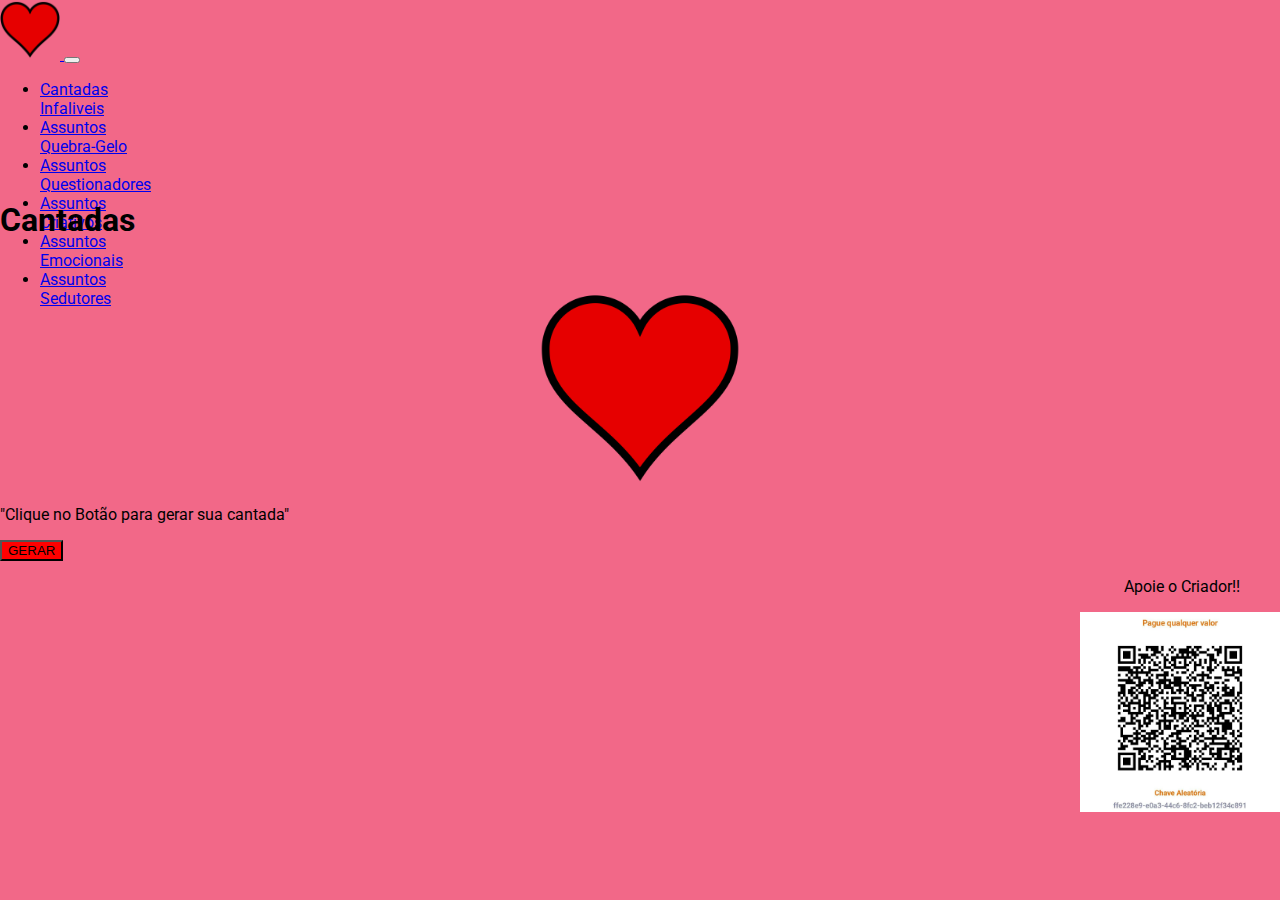
<file: index.html>
<!DOCTYPE html>
<html lang="pt-br">
<head>
    <meta charset="UTF-8">
    <meta http-equiv="X-UA-Compatible" content="IE=edge">
    <link rel="shortcut icon" href="./src/coracao.png" type="image/x-icon">
    <meta name="viewport" content="width=device-width, initial-scale=1.0">
    <link rel="preconnect" href="https://fonts.googleapis.com">
    <link rel="preconnect" href="https://fonts.gstatic.com" crossorigin>
    <link href="https://fonts.googleapis.com/css2?family=Roboto&display=swap" rel="stylesheet">
        

    <!-- CSS Bootstrap -->
    <link href="https://cdn.jsdelivr.net/npm/bootstrap@5.2.1/dist/css/bootstrap.min.css" rel="stylesheet" integrity="sha384-iYQeCzEYFbKjA/T2uDLTpkwGzCiq6soy8tYaI1GyVh/UjpbCx/TYkiZhlZB6+fzT" crossorigin="anonymous">

    <link rel="stylesheet" href="./css/style.css">
    <script src="./cantadas.js"></script>

    <title>Luv</title>
</head>
<body class="text-center">

    <!--Navbar-->
    <nav class="navbar navbar-expand-lg shadow">
        <div class="container">
          <a class="navbar-brand" href="index.html">
            <img style="height: 60px;" src="./src/coracao.png" alt="Luv">
          </a>
          <button class="navbar-toggler" type="button" data-bs-toggle="collapse" data-bs-target="#navbarNav" aria-controls="navbarSupportedContent" aria-expanded="false" aria-label="Toggle navigation">
            <span class="navbar-toggler-icon"></span>
          </button>
          
          <div style="height: 100px;" class="collapse navbar-collapse d-flex justify-content-center align-items-center" id="navbarNav">
            <ul class="navbar-nav menu">
              <li class="nav-item">
                <a class="nav-link text-light me-5" href="/index.html">Cantadas <br> Infaliveis</a>
              </li>
              <li class="nav-item">
                <a class="nav-link text-light me-5" href="/src/Pages/QuebraGelo.html">Assuntos <br> Quebra-Gelo</a>
              </li>
              <li class="nav-item">
                <a class="nav-link text-light me-5" href="/src/Pages/Questionadores.html">Assuntos <br> Questionadores</a>
              </li>   
              <li class="nav-item">
                <a class="nav-link text-light me-5" href="/src/Pages/Criativos.html">Assuntos <br> Criativos</a>
              </li>
              <li class="nav-item">
                <a class="nav-link text-light me-5" href="/src/Pages/Emocionais.html">Assuntos <br> Emocionais</a>
              </li>
              <li class="nav-item">
                <a class="nav-link text-light me-5" href="/src/Pages/Sedutores.html">Assuntos <br> Sedutores</a>
              </li>           
            </ul>
          </div>
        </div>
      </nav>

      <h1 class="mt-5 text-light">Cantadas</h1>
      <img class="mt-5 pulse" style="height: 200px;" src="/src/coracao.png" alt="Luv">

      <p id="texto" class="text-light mt-5 fs-3">"Clique no Botão para gerar sua cantada"</p>

      <button onclick="Cantada()" type="button" class="btn text-light mt-5 fs-3" style="background-color: red;">GERAR</button>

      <div class="mt-5 mb-5 me-5" style="text-align: right !important;">
        <p class="text-light" style="margin-right: 40px;">Apoie o Criador!!</p>
        <img style="height: 200px;" src="/src/qrcode-site.jpg" alt="qrCode">
      </div>

      
    

    <!-- JavaScript Bootstrap -->
    <script src="https://cdn.jsdelivr.net/npm/bootstrap@5.2.1/dist/js/bootstrap.bundle.min.js" integrity="sha384-u1OknCvxWvY5kfmNBILK2hRnQC3Pr17a+RTT6rIHI7NnikvbZlHgTPOOmMi466C8" crossorigin="anonymous"></script>
    
    
</body>
</html>
</file>
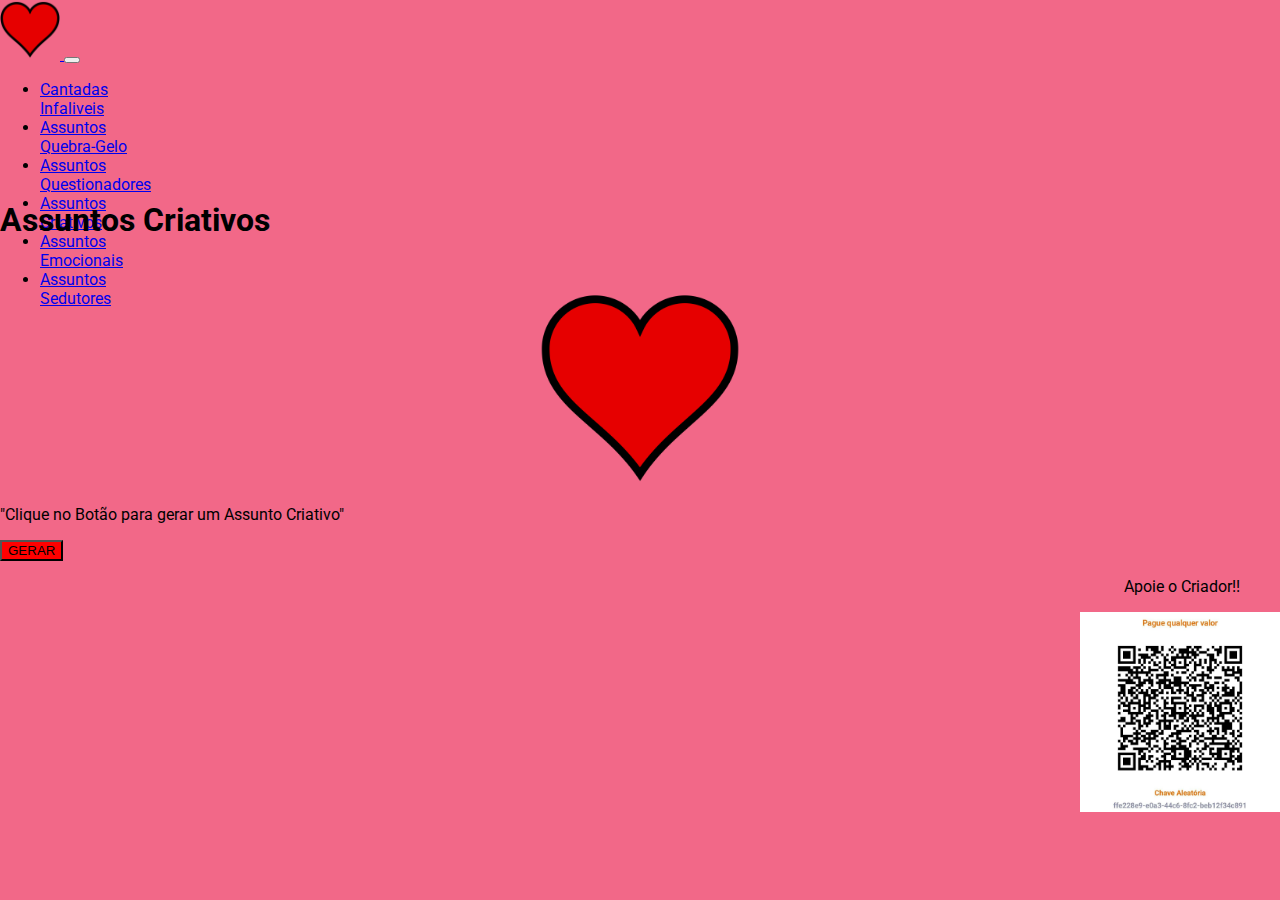
<file: src/Pages/Criativos.html>
<!DOCTYPE html>
<html lang="pt-br">
<head>
    <meta charset="UTF-8">
    <meta http-equiv="X-UA-Compatible" content="IE=edge">
    <link rel="shortcut icon" href="/src/coracao.png" type="image/x-icon">
    <meta name="viewport" content="width=device-width, initial-scale=1.0">
    <link rel="preconnect" href="https://fonts.googleapis.com">
    <link rel="preconnect" href="https://fonts.gstatic.com" crossorigin>
    <link href="https://fonts.googleapis.com/css2?family=Roboto&display=swap" rel="stylesheet">
        

    <!-- CSS Bootstrap -->
    <link href="https://cdn.jsdelivr.net/npm/bootstrap@5.2.1/dist/css/bootstrap.min.css" rel="stylesheet" integrity="sha384-iYQeCzEYFbKjA/T2uDLTpkwGzCiq6soy8tYaI1GyVh/UjpbCx/TYkiZhlZB6+fzT" crossorigin="anonymous">

    <link rel="stylesheet" href="/css/style.css">
    <script src="/cantadas.js"></script>

    <title>Luv</title>
</head>
<body class="text-center">

    <!--Navbar-->
    <nav class="navbar navbar-expand-lg shadow">
        <div class="container">
          <a class="navbar-brand" href="/index.html">
            <img style="height: 60px;" src="/src/coracao.png" alt="Luv">
          </a>
          <button class="navbar-toggler" type="button" data-bs-toggle="collapse" data-bs-target="#navbarNav" aria-controls="navbarSupportedContent" aria-expanded="false" aria-label="Toggle navigation">
            <span class="navbar-toggler-icon"></span>
          </button>
          
          <div style="height: 100px;" class="collapse navbar-collapse d-flex justify-content-center align-items-center" id="navbarNav">
            <ul class="navbar-nav menu">
              <li class="nav-item">
                <a class="nav-link text-light me-5" href="/index.html">Cantadas <br> Infaliveis</a>
              </li>
              <li class="nav-item">
                <a class="nav-link text-light me-5" href="/src/Pages/QuebraGelo.html">Assuntos <br> Quebra-Gelo</a>
              </li>
              <li class="nav-item">
                <a class="nav-link text-light me-5" href="/src/Pages/Questionadores.html">Assuntos <br> Questionadores</a>
              </li>   
              <li class="nav-item">
                <a class="nav-link text-light me-5" href="/src/Pages/Criativos.html">Assuntos <br> Criativos</a>
              </li>
              <li class="nav-item">
                <a class="nav-link text-light me-5" href="/src/Pages/Emocionais.html">Assuntos <br> Emocionais</a>
              </li>
              <li class="nav-item">
                <a class="nav-link text-light me-5" href="/src/Pages/Sedutores.html">Assuntos <br> Sedutores</a>
              </li>           
            </ul>
          </div>
        </div>
      </nav>

      <h1 class="mt-5 text-light">Assuntos Criativos</h1>
      <img class="mt-5 pulse" style="height: 200px;" src="/src/coracao.png" alt="Luv">

      <p id="texto" class="text-light mt-5 fs-3">"Clique no Botão para gerar um Assunto Criativo"</p>

      <button onclick="Criativo()" type="button" class="btn text-light mt-5 fs-3" style="background-color: red;">GERAR</button>

      <div class="mt-5 mb-5 me-5" style="text-align: right !important;">
        <p class="text-light" style="margin-right: 40px;">Apoie o Criador!!</p>
        <img style="height: 200px;" src="/src/qrcode-site.jpg" alt="qrCode">
      </div>
    

    <!-- JavaScript Bootstrap -->
    <script src="https://cdn.jsdelivr.net/npm/bootstrap@5.2.1/dist/js/bootstrap.bundle.min.js" integrity="sha384-u1OknCvxWvY5kfmNBILK2hRnQC3Pr17a+RTT6rIHI7NnikvbZlHgTPOOmMi466C8" crossorigin="anonymous"></script>
</body>
</html>
</file>
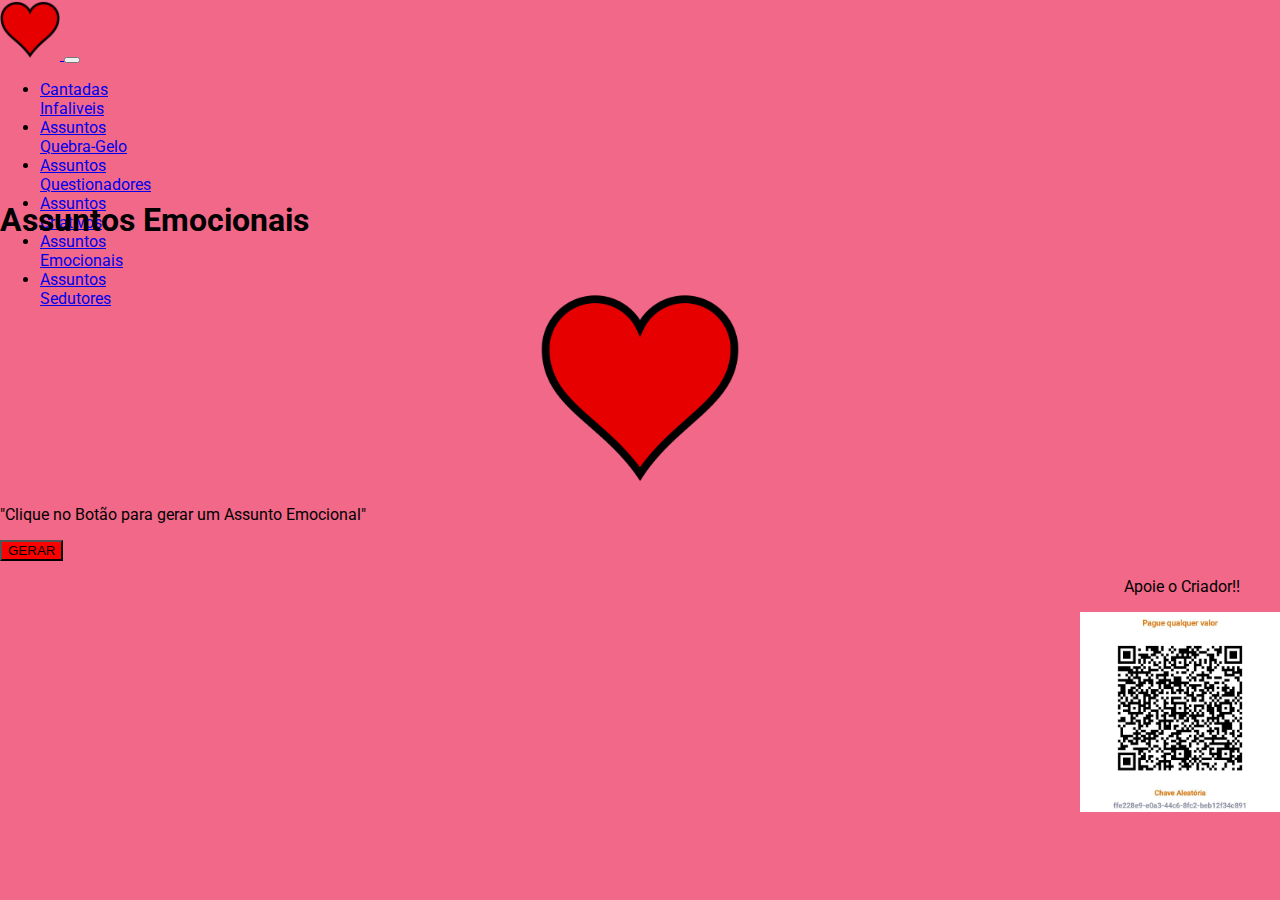
<file: src/Pages/Emocionais.html>
<!DOCTYPE html>
<html lang="pt-br">
<head>
    <meta charset="UTF-8">
    <meta http-equiv="X-UA-Compatible" content="IE=edge">
    <link rel="shortcut icon" href="/src/coracao.png" type="image/x-icon">
    <meta name="viewport" content="width=device-width, initial-scale=1.0">
    <link rel="preconnect" href="https://fonts.googleapis.com">
    <link rel="preconnect" href="https://fonts.gstatic.com" crossorigin>
    <link href="https://fonts.googleapis.com/css2?family=Roboto&display=swap" rel="stylesheet">
        

    <!-- CSS Bootstrap -->
    <link href="https://cdn.jsdelivr.net/npm/bootstrap@5.2.1/dist/css/bootstrap.min.css" rel="stylesheet" integrity="sha384-iYQeCzEYFbKjA/T2uDLTpkwGzCiq6soy8tYaI1GyVh/UjpbCx/TYkiZhlZB6+fzT" crossorigin="anonymous">

    <link rel="stylesheet" href="/css/style.css">
    <script src="/cantadas.js"></script>

    <title>Luv</title>
</head>
<body class="text-center">

    <!--Navbar-->
    <nav class="navbar navbar-expand-lg shadow">
        <div class="container">
          <a class="navbar-brand" href="/index.html">
            <img style="height: 60px;" src="/src/coracao.png" alt="Luv">
          </a>
          <button class="navbar-toggler" type="button" data-bs-toggle="collapse" data-bs-target="#navbarNav" aria-controls="navbarSupportedContent" aria-expanded="false" aria-label="Toggle navigation">
            <span class="navbar-toggler-icon"></span> 
          </button>
          
          <div style="height: 100px;" class="collapse navbar-collapse d-flex justify-content-center align-items-center" id="navbarNav">
            <ul class="navbar-nav menu">
              <li class="nav-item">
                <a class="nav-link text-light me-5" href="/index.html">Cantadas <br> Infaliveis</a>
              </li>
              <li class="nav-item">
                <a class="nav-link text-light me-5" href="/src/Pages/QuebraGelo.html">Assuntos <br> Quebra-Gelo</a>
              </li>
              <li class="nav-item">
                <a class="nav-link text-light me-5" href="/src/Pages/Questionadores.html">Assuntos <br> Questionadores</a>
              </li>   
              <li class="nav-item">
                <a class="nav-link text-light me-5" href="/src/Pages/Criativos.html">Assuntos <br> Criativos</a>
              </li>
              <li class="nav-item">
                <a class="nav-link text-light me-5" href="/src/Pages/Emocionais.html">Assuntos <br> Emocionais</a>
              </li>
              <li class="nav-item">
                <a class="nav-link text-light me-5" href="/src/Pages/Sedutores.html">Assuntos <br> Sedutores</a>
              </li>           
            </ul>
          </div>
        </div>
      </nav>

      <h1 class="mt-5 text-light">Assuntos Emocionais</h1>
      <img class="mt-5 pulse" style="height: 200px;" src="/src/coracao.png" alt="Luv">

      <p id="texto" class="text-light mt-5 fs-3">"Clique no Botão para gerar um Assunto Emocional"</p>

      <button onclick="Emocional()" type="button" class="btn text-light mt-5 fs-3" style="background-color: red;">GERAR</button>

      <div class="mt-5 mb-5 me-5" style="text-align: right !important;">
        <p class="text-light" style="margin-right: 40px;">Apoie o Criador!!</p>
        <img style="height: 200px;" src="/src/qrcode-site.jpg" alt="qrCode">
      </div>
    

    <!-- JavaScript Bootstrap -->
    <script src="https://cdn.jsdelivr.net/npm/bootstrap@5.2.1/dist/js/bootstrap.bundle.min.js" integrity="sha384-u1OknCvxWvY5kfmNBILK2hRnQC3Pr17a+RTT6rIHI7NnikvbZlHgTPOOmMi466C8" crossorigin="anonymous"></script>
</body>
</html>
</file>
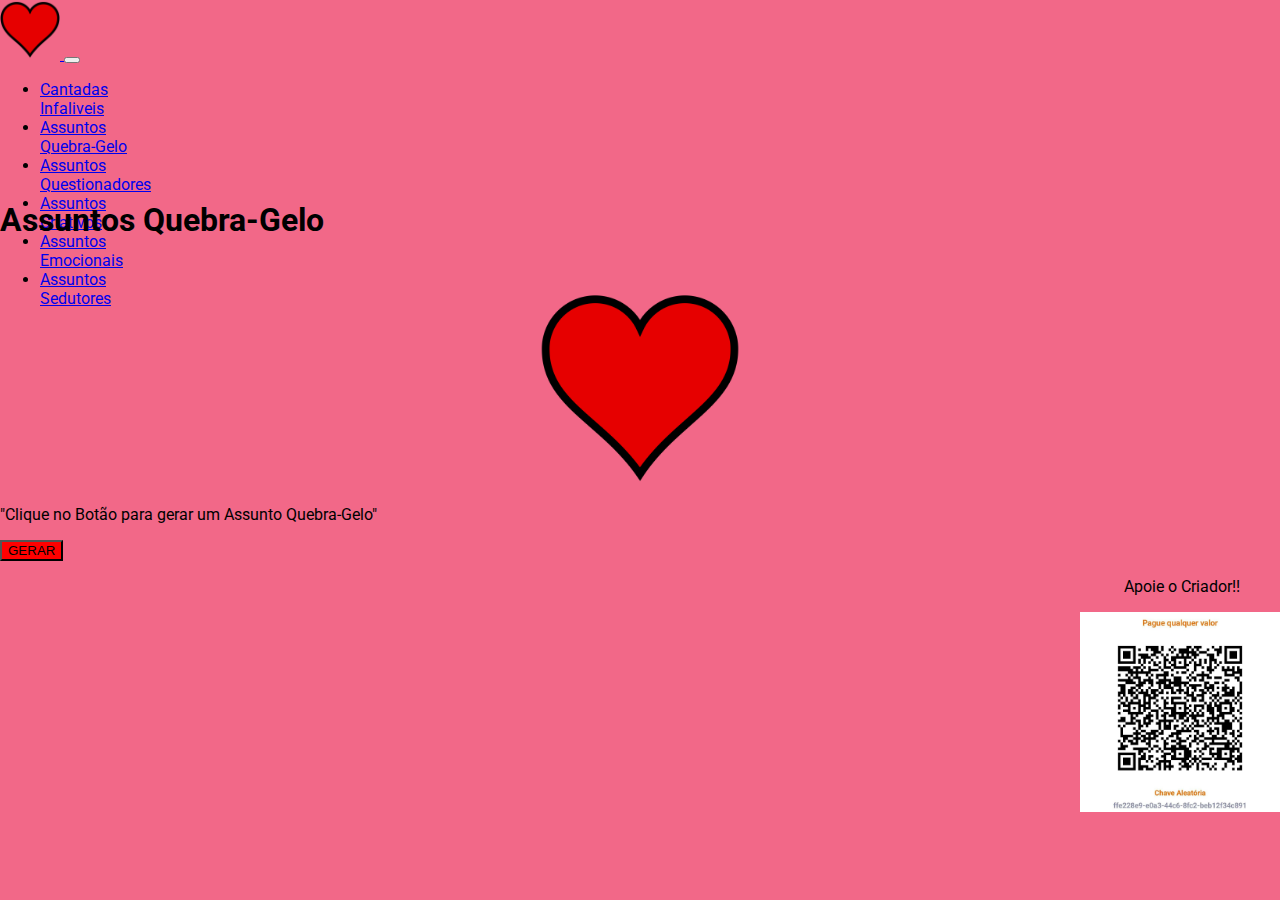
<file: src/Pages/QuebraGelo.html>
<!DOCTYPE html>
<html lang="pt-br">
<head>
    <meta charset="UTF-8">
    <meta http-equiv="X-UA-Compatible" content="IE=edge">
    <link rel="shortcut icon" href="/src/coracao.png" type="image/x-icon">
    <meta name="viewport" content="width=device-width, initial-scale=1.0">
    <link rel="preconnect" href="https://fonts.googleapis.com">
    <link rel="preconnect" href="https://fonts.gstatic.com" crossorigin>
    <link href="https://fonts.googleapis.com/css2?family=Roboto&display=swap" rel="stylesheet">
        

    <!-- CSS Bootstrap -->
    <link href="https://cdn.jsdelivr.net/npm/bootstrap@5.2.1/dist/css/bootstrap.min.css" rel="stylesheet" integrity="sha384-iYQeCzEYFbKjA/T2uDLTpkwGzCiq6soy8tYaI1GyVh/UjpbCx/TYkiZhlZB6+fzT" crossorigin="anonymous">

    <link rel="stylesheet" href="/css/style.css">
    <script src="/cantadas.js"></script>

    <title>Luv</title>
</head>
<body class="text-center">

    <!--Navbar-->
    <nav class="navbar navbar-expand-lg shadow">
        <div class="container">
          <a class="navbar-brand" href="/index.html">
            <img style="height: 60px;" src="/src/coracao.png" alt="Luv">
          </a>
          <button class="navbar-toggler" type="button" data-bs-toggle="collapse" data-bs-target="#navbarNav" aria-controls="navbarSupportedContent" aria-expanded="false" aria-label="Toggle navigation">
            <span class="navbar-toggler-icon"></span>
          </button>
          
          <div style="height: 100px;" class="collapse navbar-collapse d-flex justify-content-center align-items-center" id="navbarNav">
            <ul class="navbar-nav menu">
              <li class="nav-item">
                <a class="nav-link text-light me-5" href="/index.html">Cantadas <br> Infaliveis</a>
              </li>
              <li class="nav-item">
                <a class="nav-link text-light me-5" href="/src/Pages/QuebraGelo.html">Assuntos <br> Quebra-Gelo</a>
              </li>
              <li class="nav-item">
                <a class="nav-link text-light me-5" href="/src/Pages/Questionadores.html">Assuntos <br> Questionadores</a>
              </li>   
              <li class="nav-item">
                <a class="nav-link text-light me-5" href="/src/Pages/Criativos.html">Assuntos <br> Criativos</a>
              </li>
              <li class="nav-item">
                <a class="nav-link text-light me-5" href="/src/Pages/Emocionais.html">Assuntos <br> Emocionais</a>
              </li>
              <li class="nav-item">
                <a class="nav-link text-light me-5" href="/src/Pages/Sedutores.html">Assuntos <br> Sedutores</a>
              </li>           
            </ul>
          </div>
        </div>
      </nav>

      <h1 class="mt-5 text-light">Assuntos Quebra-Gelo</h1>
      <img class="mt-5 pulse" style="height: 200px;" src="/src/coracao.png" alt="Luv">

      <p id="texto" class="text-light mt-5 fs-3">"Clique no Botão para gerar um Assunto Quebra-Gelo"</p>

      <button onclick="Quebra()" type="button" class="btn text-light mt-5 fs-3" style="background-color: red;">GERAR</button>

      <div class="mt-5 mb-5 me-5" style="text-align: right !important;">
        <p class="text-light" style="margin-right: 40px;">Apoie o Criador!!</p>
        <img style="height: 200px;" src="/src/qrcode-site.jpg" alt="qrCode">
      </div>
    

    <!-- JavaScript Bootstrap -->
    <script src="https://cdn.jsdelivr.net/npm/bootstrap@5.2.1/dist/js/bootstrap.bundle.min.js" integrity="sha384-u1OknCvxWvY5kfmNBILK2hRnQC3Pr17a+RTT6rIHI7NnikvbZlHgTPOOmMi466C8" crossorigin="anonymous"></script>
</body>
</html>
</file>
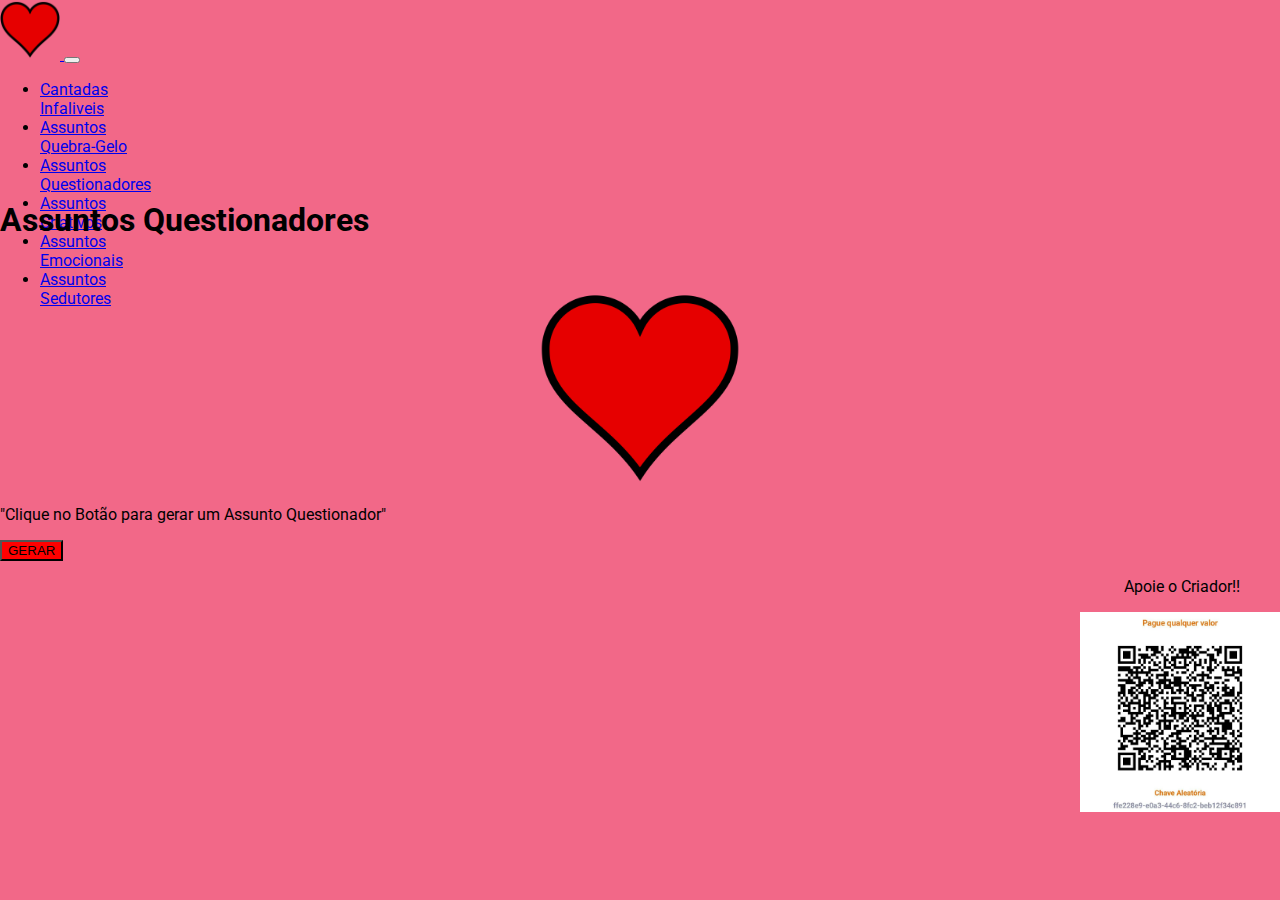
<file: src/Pages/Questionadores.html>
<!DOCTYPE html>
<html lang="pt-br">
<head>
    <meta charset="UTF-8">
    <meta http-equiv="X-UA-Compatible" content="IE=edge">
    <link rel="shortcut icon" href="/src/coracao.png" type="image/x-icon">
    <meta name="viewport" content="width=device-width, initial-scale=1.0">
    <link rel="preconnect" href="https://fonts.googleapis.com">
    <link rel="preconnect" href="https://fonts.gstatic.com" crossorigin>
    <link href="https://fonts.googleapis.com/css2?family=Roboto&display=swap" rel="stylesheet">
        

    <!-- CSS Bootstrap -->
    <link href="https://cdn.jsdelivr.net/npm/bootstrap@5.2.1/dist/css/bootstrap.min.css" rel="stylesheet" integrity="sha384-iYQeCzEYFbKjA/T2uDLTpkwGzCiq6soy8tYaI1GyVh/UjpbCx/TYkiZhlZB6+fzT" crossorigin="anonymous">

    <link rel="stylesheet" href="/css/style.css">
    <script src="/cantadas.js"></script>

    <title>Luv</title>
</head>
<body class="text-center">

    <!--Navbar-->
    <nav class="navbar navbar-expand-lg shadow">
        <div class="container">
          <a class="navbar-brand" href="/index.html">
            <img style="height: 60px;" src="/src/coracao.png" alt="Luv">
          </a>
          <button class="navbar-toggler" type="button" data-bs-toggle="collapse" data-bs-target="#navbarNav" aria-controls="navbarSupportedContent" aria-expanded="false" aria-label="Toggle navigation">
            <span class="navbar-toggler-icon"></span>
          </button>
          
          <div style="height: 100px;" class="collapse navbar-collapse d-flex justify-content-center align-items-center" id="navbarNav">
            <ul class="navbar-nav menu">
              <li class="nav-item">
                <a class="nav-link text-light me-5" href="/index.html">Cantadas <br> Infaliveis</a>
              </li>
              <li class="nav-item">
                <a class="nav-link text-light me-5" href="/src/Pages/QuebraGelo.html">Assuntos <br> Quebra-Gelo</a>
              </li>
              <li class="nav-item">
                <a class="nav-link text-light me-5" href="/src/Pages/Questionadores.html">Assuntos <br> Questionadores</a>
              </li>   
              <li class="nav-item">
                <a class="nav-link text-light me-5" href="/src/Pages/Criativos.html">Assuntos <br> Criativos</a>
              </li>
              <li class="nav-item">
                <a class="nav-link text-light me-5" href="/src/Pages/Emocionais.html">Assuntos <br> Emocionais</a>
              </li>
              <li class="nav-item">
                <a class="nav-link text-light me-5" href="/src/Pages/Sedutores.html">Assuntos <br> Sedutores</a>
              </li>           
            </ul>
          </div>
        </div>
      </nav>

      <h1 class="mt-5 text-light">Assuntos Questionadores</h1>
      <img class="mt-5 pulse" style="height: 200px;" src="/src/coracao.png" alt="Luv">

      <p id="texto" class="text-light mt-5 fs-3">"Clique no Botão para gerar um Assunto Questionador"</p>

      <button onclick="Questionador()" type="button" class="btn text-light mt-5 fs-3" style="background-color: red;">GERAR</button>

      <div class="mt-5 mb-5 me-5" style="text-align: right !important;">
        <p class="text-light" style="margin-right: 40px;">Apoie o Criador!!</p>
        <img style="height: 200px;" src="/src/qrcode-site.jpg" alt="qrCode">
      </div>
    

    <!-- JavaScript Bootstrap -->
    <script src="https://cdn.jsdelivr.net/npm/bootstrap@5.2.1/dist/js/bootstrap.bundle.min.js" integrity="sha384-u1OknCvxWvY5kfmNBILK2hRnQC3Pr17a+RTT6rIHI7NnikvbZlHgTPOOmMi466C8" crossorigin="anonymous"></script>
</body>
</html>
</file>
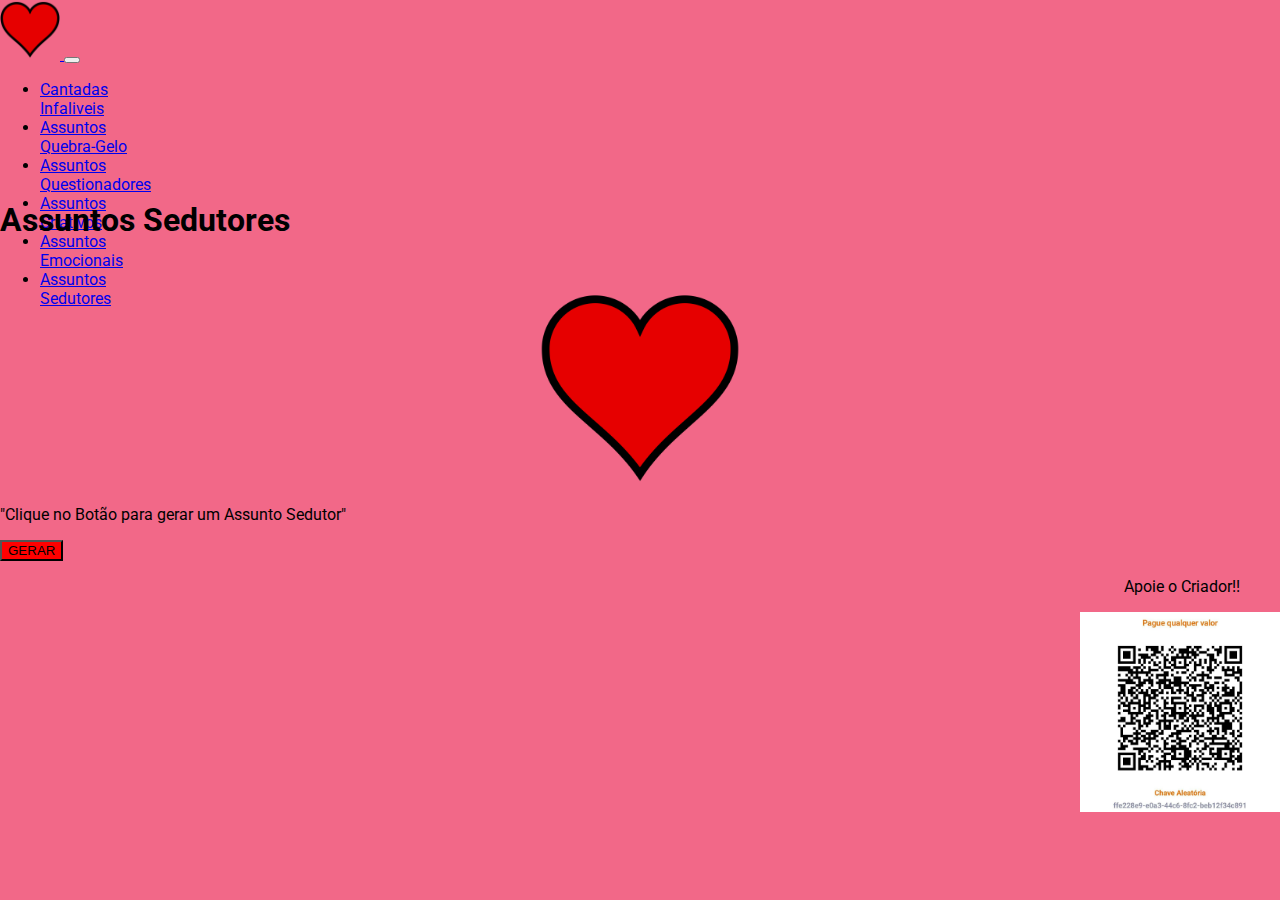
<file: src/Pages/Sedutores.html>
<!DOCTYPE html>
<html lang="pt-br">
<head>
    <meta charset="UTF-8">
    <meta http-equiv="X-UA-Compatible" content="IE=edge">
    <link rel="shortcut icon" href="/src/coracao.png" type="image/x-icon">
    <meta name="viewport" content="width=device-width, initial-scale=1.0">
    <link rel="preconnect" href="https://fonts.googleapis.com">
    <link rel="preconnect" href="https://fonts.gstatic.com" crossorigin>
    <link href="https://fonts.googleapis.com/css2?family=Roboto&display=swap" rel="stylesheet">
        

    <!-- CSS Bootstrap -->
    <link href="https://cdn.jsdelivr.net/npm/bootstrap@5.2.1/dist/css/bootstrap.min.css" rel="stylesheet" integrity="sha384-iYQeCzEYFbKjA/T2uDLTpkwGzCiq6soy8tYaI1GyVh/UjpbCx/TYkiZhlZB6+fzT" crossorigin="anonymous">

    <link rel="stylesheet" href="/css/style.css">
    <script src="/cantadas.js"></script>

    <title>Luv</title>
</head>
<body class="text-center">

    <!--Navbar-->
    <nav class="navbar navbar-expand-lg shadow">
        <div class="container">
          <a class="navbar-brand" href="/index.html">
            <img style="height: 60px;" src="/src/coracao.png" alt="Luv">
          </a>
          <button class="navbar-toggler" type="button" data-bs-toggle="collapse" data-bs-target="#navbarNav" aria-controls="navbarSupportedContent" aria-expanded="false" aria-label="Toggle navigation">
            <span class="navbar-toggler-icon"></span>
          </button>
          
          <div style="height: 100px;" class="collapse navbar-collapse d-flex justify-content-center align-items-center" id="navbarNav">
            <ul class="navbar-nav menu">
              <li class="nav-item">
                <a class="nav-link text-light me-5" href="/index.html">Cantadas <br> Infaliveis</a>
              </li>
              <li class="nav-item">
                <a class="nav-link text-light me-5" href="/src/Pages/QuebraGelo.html">Assuntos <br> Quebra-Gelo</a>
              </li>
              <li class="nav-item">
                <a class="nav-link text-light me-5" href="/src/Pages/Questionadores.html">Assuntos <br> Questionadores</a>
              </li>   
              <li class="nav-item">
                <a class="nav-link text-light me-5" href="/src/Pages/Criativos.html">Assuntos <br> Criativos</a>
              </li>
              <li class="nav-item">
                <a class="nav-link text-light me-5" href="/src/Pages/Emocionais.html">Assuntos <br> Emocionais</a>
              </li>
              <li class="nav-item">
                <a class="nav-link text-light me-5" href="/src/Pages/Sedutores.html">Assuntos <br> Sedutores</a>
              </li>           
            </ul>
          </div>
        </div>
      </nav>

      <h1 class="mt-5 text-light">Assuntos Sedutores</h1>
      <img class="mt-5 pulse" style="height: 200px;" src="/src/coracao.png" alt="Luv">

      <p id="texto" class="text-light mt-5 fs-3">"Clique no Botão para gerar um Assunto Sedutor"</p>

      <button onclick="Sedutor()" type="button" class="btn text-light mt-5 fs-3" style="background-color: red;">GERAR</button>

      <div class="mt-5 mb-5 me-5" style="text-align: right !important;">
        <p class="text-light" style="margin-right: 40px;">Apoie o Criador!!</p>
        <img style="height: 200px;" src="/src/qrcode-site.jpg" alt="qrCode">
      </div>
    

    <!-- JavaScript Bootstrap -->
    <script src="https://cdn.jsdelivr.net/npm/bootstrap@5.2.1/dist/js/bootstrap.bundle.min.js" integrity="sha384-u1OknCvxWvY5kfmNBILK2hRnQC3Pr17a+RTT6rIHI7NnikvbZlHgTPOOmMi466C8" crossorigin="anonymous"></script>
</body>
</html>
</file>
<file: css/style.css>
body{
    margin: 0;
    padding: 0;
    box-sizing: border-box;
    background-color: #F26888;
    font-family: 'Roboto', sans-serif;
    
}

.menu a:hover{
    background-color: rgba(255, 255, 255, 0.235);
    border-radius: 10px;
    background-size: 20px;
}

.pulse {
    animation: pulse 0.7s infinite;
    margin: 0 auto;
    display: table;
    margin-top: 50px;
    animation-direction: alternate;
    -webkit-animation-name: pulse;
    animation-name: pulse;
  }
  
  @keyframes pulse {
    0% {
      transform: scale(1);
      filter: brightness(100%);
    }
    100% {
      transform: scale(1.1);
      filter: brightness(200%);
    }
  }
</file>
